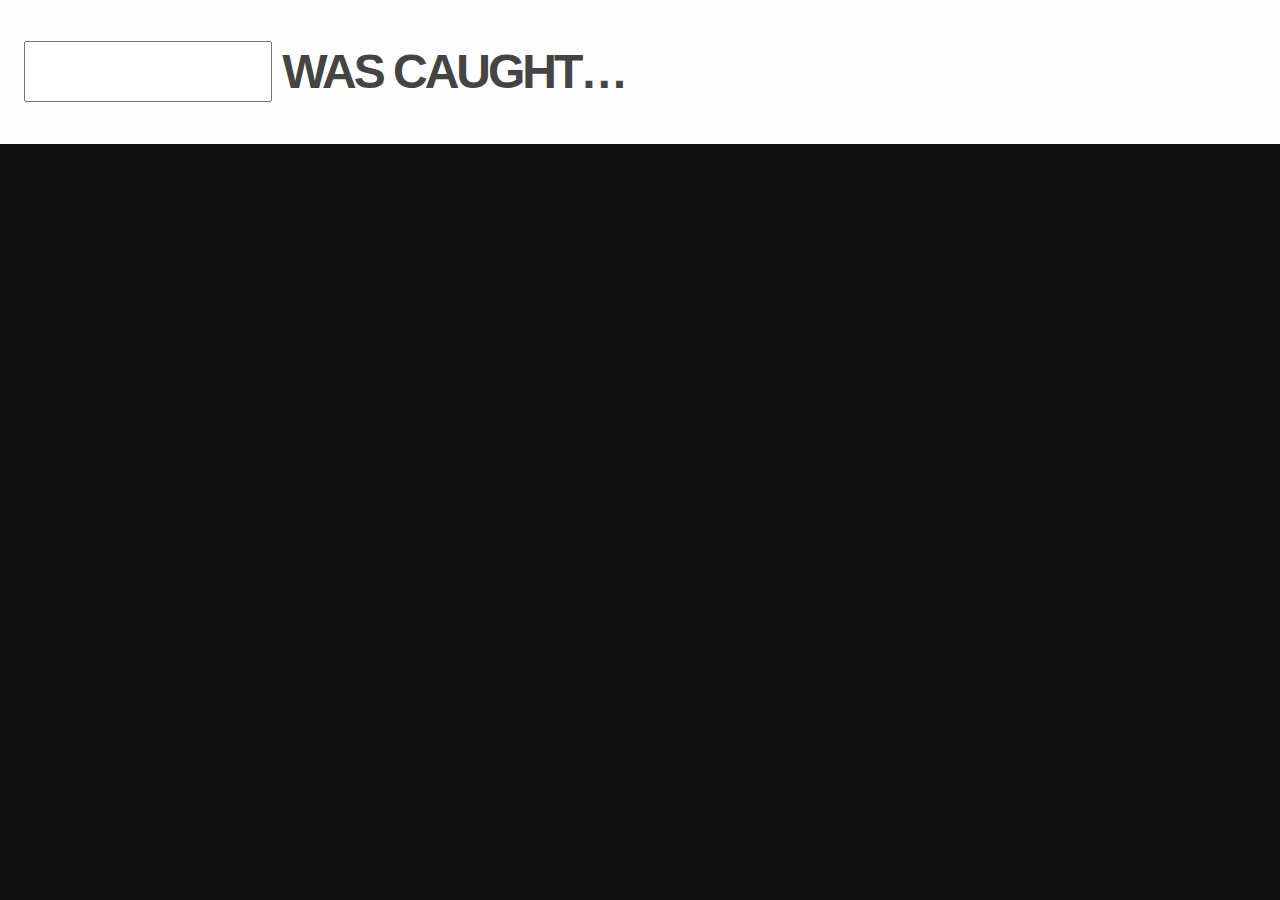
<file: index.html>
<!DOCTYPE html PUBLIC "-//W3C//DTD XHTML 1.0 Strict//EN"
    "http://www.w3.org/TR/xhtml1/DTD/xhtml1-strict.dtd">
<html lang="en" xmlns="http://www.w3.org/1999/xhtml" xml:lang="en">
<head>
    <meta http-equiv="content-type" content="text/html; charset=utf-8" />
    <title>I was caught...</title><!-- Framework CSS -->
    <link rel="stylesheet" href="css/screen.css" type="text/css" media="screen, projection" />
    <script type="text/javascript" src="http://www.google.com/jsapi"></script>
    <script type="text/javascript" src="js/core.js"></script>
    <script type="text/javascript">
        google.load("jquery", "1");
        google.setOnLoadCallback(function() {
            check_hash();
        });

    </script>
</head>
<body>
    <div id="head">
        <form action="#" method="get" onsubmit="go_permalink(); return false">
            <input type="text" class="title" id="name" value="" /> was caught&hellip;
        </form>
    </div>
    <div id="results">
    </div>

    <script type="text/javascript">
var gaJsHost = (("https:" == document.location.protocol) ? "https://ssl." : "http://www.");
document.write(unescape("%3Cscript src='" + gaJsHost + "google-analytics.com/ga.js' type='text/javascript'%3E%3C/script%3E"));
</script>
<script type="text/javascript">
try {
var pageTracker = _gat._getTracker("UA-8217505-1");
pageTracker._trackPageview();
} catch(err) {}
    </script>

</body>
</html>
</file>
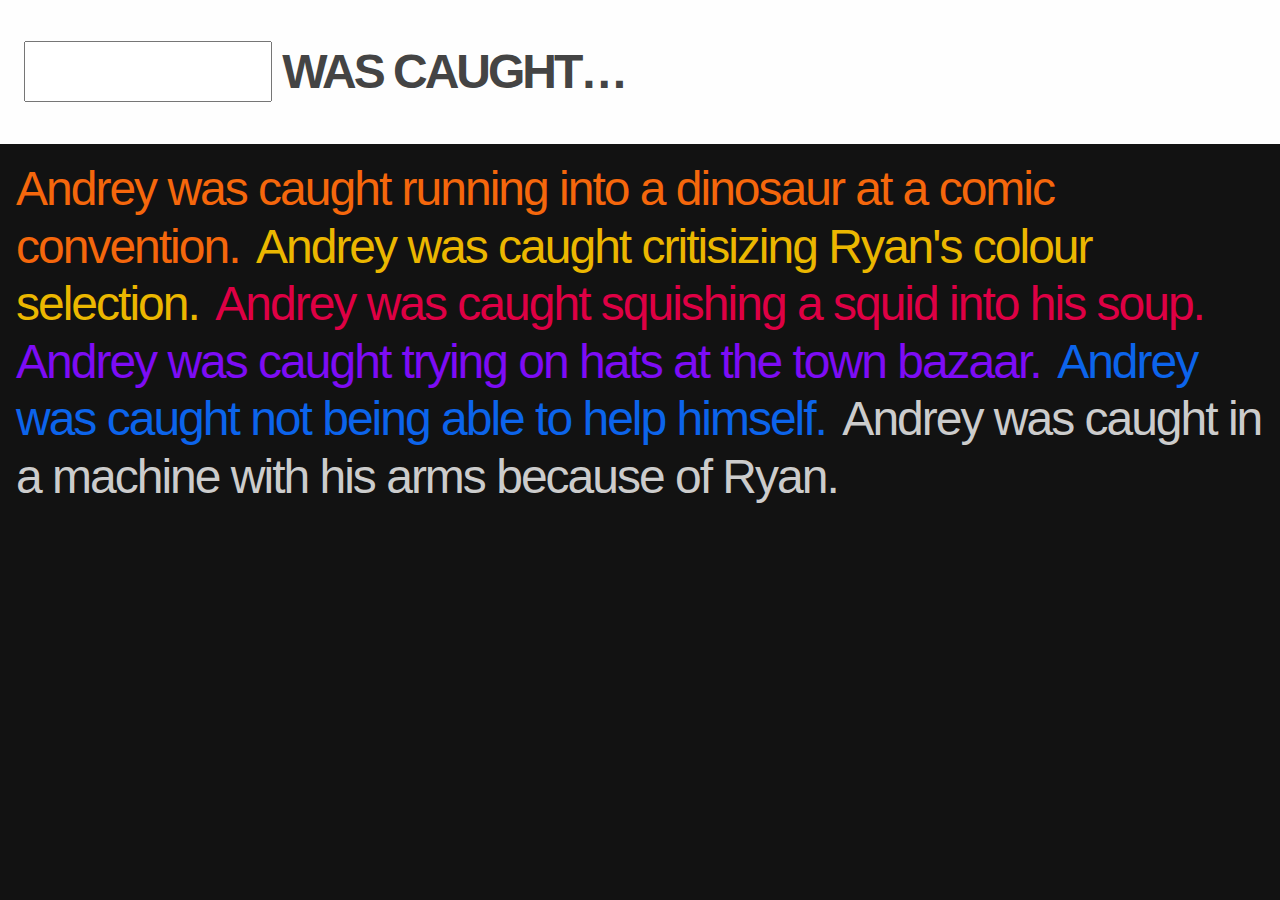
<file: sample.html>
<!DOCTYPE html PUBLIC "-//W3C//DTD XHTML 1.0 Strict//EN"
    "http://www.w3.org/TR/xhtml1/DTD/xhtml1-strict.dtd">
<html lang="en" xmlns="http://www.w3.org/1999/xhtml" xml:lang="en">
<head>
    <meta http-equiv="content-type" content="text/html; charset=utf-8" />
    <title>I was caught...</title><!-- Framework CSS -->
    <link rel="stylesheet" href="css/screen.css" type="text/css" media="screen, projection" />
    <script type="text/javascript" src="http://www.google.com/jsapi"></script>
    <script type="text/javascript" src="js/core.js"></script>
    <script type="text/javascript">
        google.load("jquery", "1");
    </script>
</head>
<body>
    <div id="head">
        <form action="#" method="get" onsubmit="do_query(); return false">
            <input type="text" class="title" id="name" value="" /> was caught&hellip;
        </form>
    </div>
    <div id="results">
        <ul>
            <li class="style1"><strong>Andrey was caught</strong> running into a dinosaur at a comic convention.</li>
            <li class="style2"><strong>Andrey was caught</strong> critisizing Ryan's colour selection.</li>
            <li class="style3"><strong>Andrey was caught</strong> squishing a squid into his soup.</li>
            <li class="style4"><strong>Andrey was caught</strong> trying on hats at the town bazaar.</li>
            <li class="style5"><strong>Andrey was caught</strong> not being able to help himself.</li>
            <li class="style6"><strong>Andrey was caught</strong> in a machine with his arms because of Ryan.</li>
        </ul>
    </div>
</body>
</html>
</file>
<file: css/screen.css>
body { background: #121212; padding: 0; margin: 0; font-family: Helvetica, Arial, sans-serif; }
#head { background: #fefefe; color: #444;  }
form { margin: 0; padding: 0; }
#head form { padding-left: 24px; font-size: 24px; line-height: 3em; font-size: 48px; white-space: nowrap; text-transform: uppercase; font-weight: bold; letter-spacing: -3px; }
#head form input { font-size: 48px; width: 240px; }
#results { padding: 16px; }

.style1, .style2, .style3, .style4, .style5, .style6 {
	padding-right: 0.25em;
	text-decoration: none;
	font-size: 48px;
	letter-spacing: -2px;
	line-height: 1.2em;
}

strong {font-weight: normal; }
.style1 { color: #F5670C; }
.style2 { color: #EBB700; }
.style3 { color: #DE0044; }
.style4 { color: #7D0CF5; }
.style5 { color: #0C64EB; }
.style6 { color: #cccccc; }
/*
.style1 strong  { color: #546022; }
.style2 strong  { color: #104435; }
.style3 strong  { color: #6f3713; }
.style4 strong  { color: #5c151a; }
.style5 strong  { color: #0b2851; }
.style6 strong  { color: #484848; }
*/

ul, li { display: inline; margin: 0; padding: 0; }
</file>
